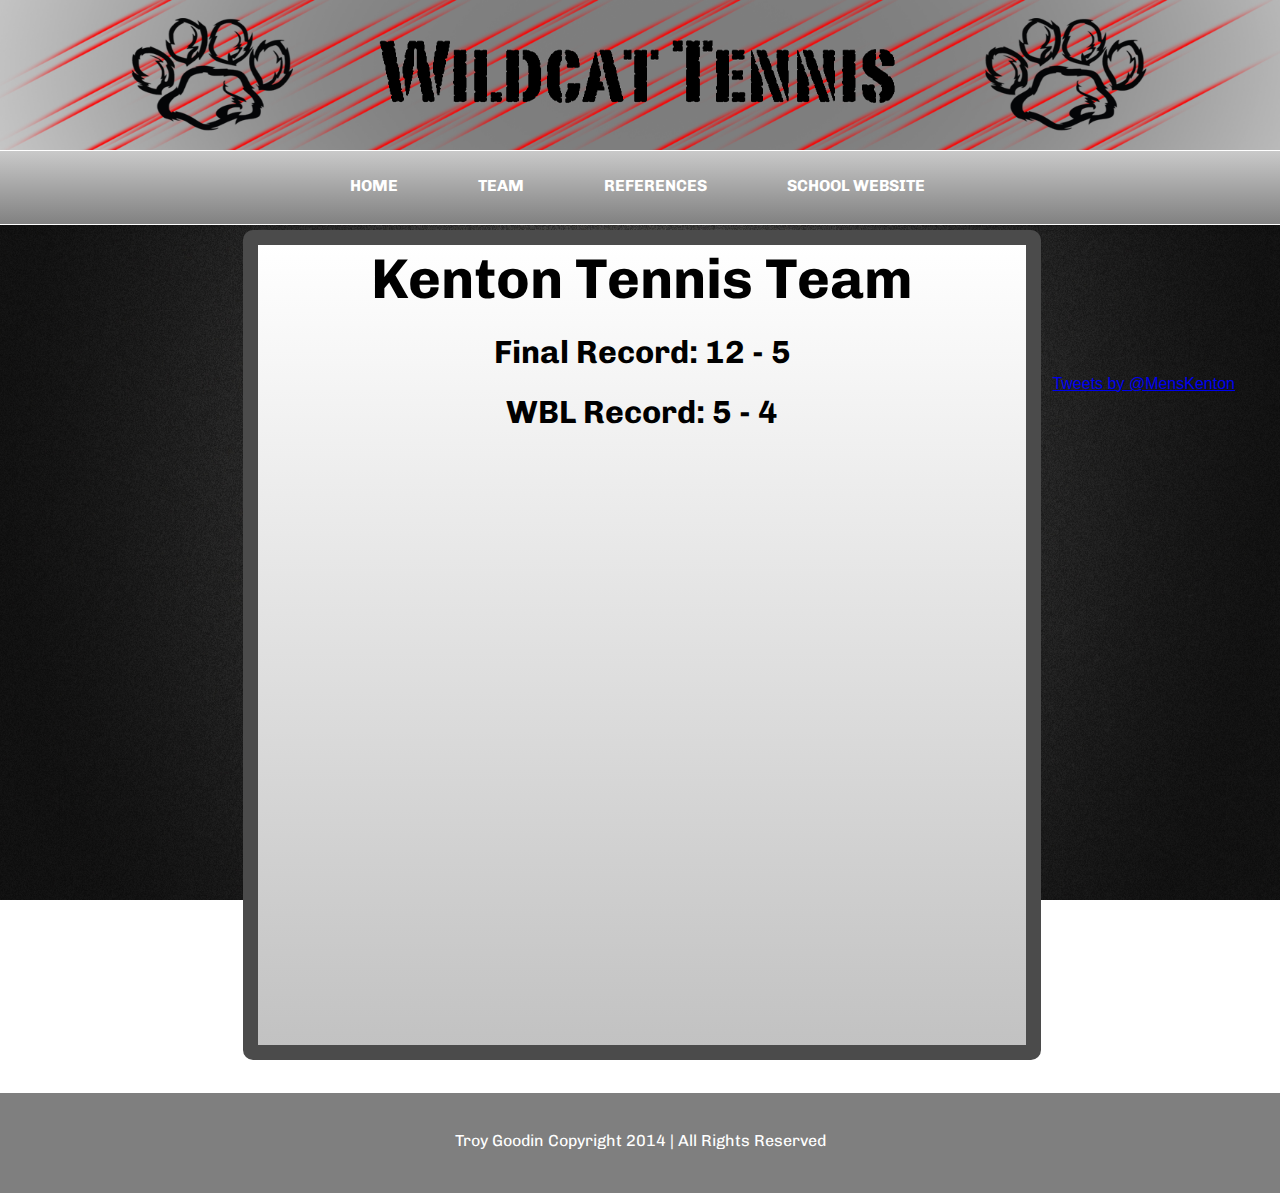
<file: Tennis/index.html>
<!DOCTYPE html>
<html>
<head>
    <link href='http://fonts.googleapis.com/css?family=Chivo:400,900' rel='stylesheet' type='text/css'>
<meta charset="utf-8">
<title></title>
<link rel="stylesheet" type="text/css" href="master_css.css">

</head>
<body>
    <div class="wrapper">
        <div class="pic"><img src="../Pictures/HeaderBackground.png" alt="Header Background" height="100%" width="100%"></div>
        <nav class="topMenu"> 
            <ul>
                <li><a href="index.html">HOME</a></li>
                <li><a href="team.html">TEAM</a>
                    <ul>
                        <li><a href="schedule.html">SCHEDULE</a></li>
                        <li><a href="results.html">RESULTS</a></li>
                        <li><a href="">PLAYERS</a>
                            <ul>
                                <li><a href="">Dale Oates</a></li>
                                <li><a href="">Jake Abbott</a></li>
                                <li><a href="">Troy Goodin</a></li>
                                <li><a href="">Kyle Phillips</a></li>
                                <li><a href="">Kyle Goodin</a></li>
                                <li><a href="">Nic Audette</a></li>
                                <li><a href="">Jared Barrett</a></li>
                                <li><a href="">Avery Collins</a></li>
                                <li><a href="">Brandon<br>"lil johnny" Feltner</a></li>
                            </ul>
                        </li>
                        <li><a href="">COACHES</a>
                            <ul>
                                <li><a href="">Keith Kissling</a>
                                <li><a href="">Jordi Martin</a>
                            </ul>
                        </li>
                     </ul>
                </li>
                <li><a href="references.html">REFERENCES</a></li>
                <li><a href="http://www.kentoncityschools.org/">SCHOOL WEBSITE</a></li>
            </ul>
        </nav>
            <div class="content">
                <h1 class="header">Kenton Tennis Team</h1>
                <h1>Final Record: 12 - 5</h1>
                <h1>WBL Record: 5 - 4</h1>
            </div><!-- Closes content div -->
            <div class="twitter">
            <a class="twitter-timeline" height="500px" href="https://twitter.com/MensKenton" data-widget-id="451174450335993856">Tweets by @MensKenton</a>
        <script>!function(d,s,id){var js,fjs=d.getElementsByTagName(s)[0],p=/^http:/.test(d.location)?'http':'https';if(!d.getElementById(id))              
            {js=d.createElement(s);js.id=id;js.src=p+"://platform.twitter.com/widgets.js";fjs.parentNode.insertBefore(js,fjs);}}(document,"script","twitter-wjs");</script>
                </div><!-- Closes twitter div -->
    <div class="clear">&nbsp; <!-- Don't put content here. This is a layout fix for floated elements. -->
    </div>
    <footer>
        <p id='copyright'><br/><br/>Troy Goodin Copyright 2014 | All Rights Reserved</p>
    </footer>
    </div>
</body>
</html>
</file>
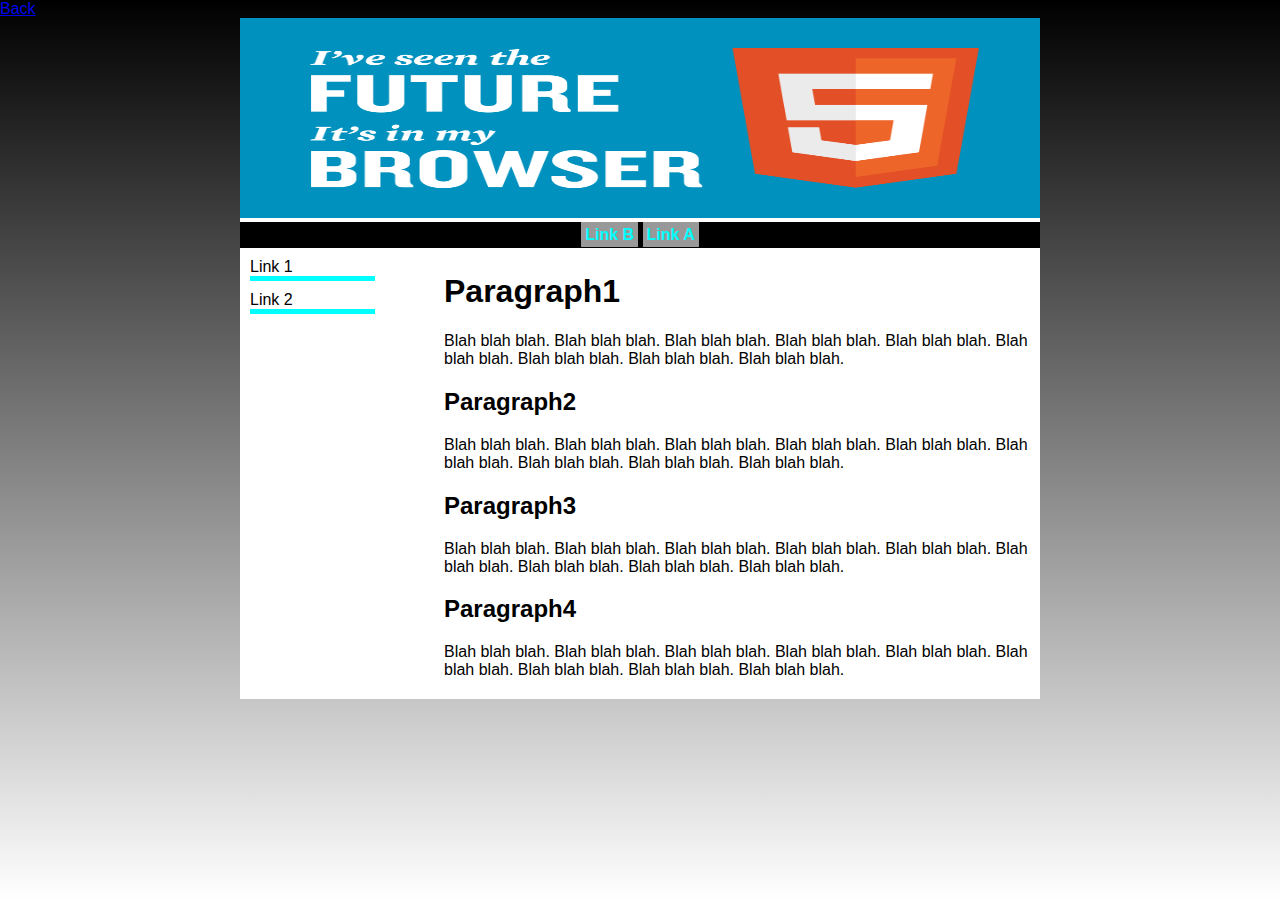
<file: Assignments/Assignment4.html>
<!DOCTYPE html>
<html>
<head>
<meta http-equiv="Content-Type" content="text/html; charset=utf-8"/>
<meta name="author" content="Troy Goodin"/>
<meta name="keywords" content=", html"/>
<meta name="description" content=""/>
	<title>Assignment4</title>
<style type="text/css">
	html{
        min-height: 100%;
    }
    body {
        font-family: Arial, "MS Trebuchet", sans-serif;
        color: #000;
        margin:0;
        background-image: -webkit-linear-gradient(top, #000000 0%, #ffffff 100%);
        background-repeat:no-repeat;
    }	.head{
		color: #fff;
		margin:auto;
	}
	div#container {
		width: 800px;
		margin: auto;
		margin-top: 0;
		background-color: white;
	}
	img.header {
		margin-bottom: 0;
		margin-top: 0;
		width:800px;
		height:200px;
	}
	div#menuHorizontal {
		background-color: #000;
		text-align: center;
	}
	div#menuHorizontal ul {
		list-style-type: none;
		padding: 4px;
		margin: 0 auto 0 auto;
	}
	div#menuHorizontal ul li {
		display: inline;
		margin-left: 0px;
	}
	div#menuHorizontal ul li a {
		background-color: #999;
		font-weight: bold;
		color: #00ffff;
		text-decoration: none;
		padding: 4px;
	}
	div#menuHorizontal ul li a:hover {
		background-color: white;
	}
	div#menuVertical {
		float: left;
		width: 145px;
		padding: 10px;
		background-color: #fff;
	}
	div#menuVertical ul {
		list-style-type: none;
		padding: 0;
		margin: 0;
	}
	div#menuVertical ul li {
		display: block;
		width: 125px;
		border-bottom: solid thick #00ffff;
		margin-bottom: 10px;
	}
	div#menuVertical ul li a {
		text-decoration: none;
		color: #000;
	}
	div#menuVertical ul li a:hover {
		color: #fff;
	}
	div#content {
		margin-left: 200px;
		padding: 4px;
	}
	div#footer {
		clear: both;
		padding: 4px;
	}
</style>

</head>
<body>
<a class="back" href="../">Back</a>
<div id="container">
	<img class="header" src="../Pictures/HTML5.png" />
	<div id="menuHorizontal">
		<ul>
			<li><a href="#styles">Link B</a></li>
			<li><a href="#brands">Link A</a></li>
		</ul>
	</div><!-- closes menu -->

	<div id="menuVertical">
		<ul>
			<li><a href="#">Link 1</a></li>
			<li><a href="#">Link 2</a></li>
			
		</ul>
	</div><!-- closes menu -->
	
	<div id="content">
		<h1>Paragraph1</h1>
		<p>Blah blah blah. Blah blah blah. Blah blah blah. Blah blah blah. Blah blah blah. Blah blah blah. Blah blah blah. Blah blah blah. Blah blah blah.</p>
		
		<h2><a name="Paragraph2">Paragraph2</a></h2>
		<p>Blah blah blah. Blah blah blah. Blah blah blah. Blah blah blah. Blah blah blah. Blah blah blah. Blah blah blah. Blah blah blah. Blah blah blah.</p>
		
		<h2><a name="Paragraph3">Paragraph3</a></h2>
		<p>Blah blah blah. Blah blah blah. Blah blah blah. Blah blah blah. Blah blah blah. Blah blah blah. Blah blah blah. Blah blah blah. Blah blah blah.</p>
		
		<h2><a name="Paragraph4">Paragraph4</a></h2>
		<p>Blah blah blah. Blah blah blah. Blah blah blah. Blah blah blah. Blah blah blah. Blah blah blah. Blah blah blah. Blah blah blah. Blah blah blah.</p>

		
	</div><!-- closes content -->
	
</div><!-- closes container -->
</body>
</html>
</file>
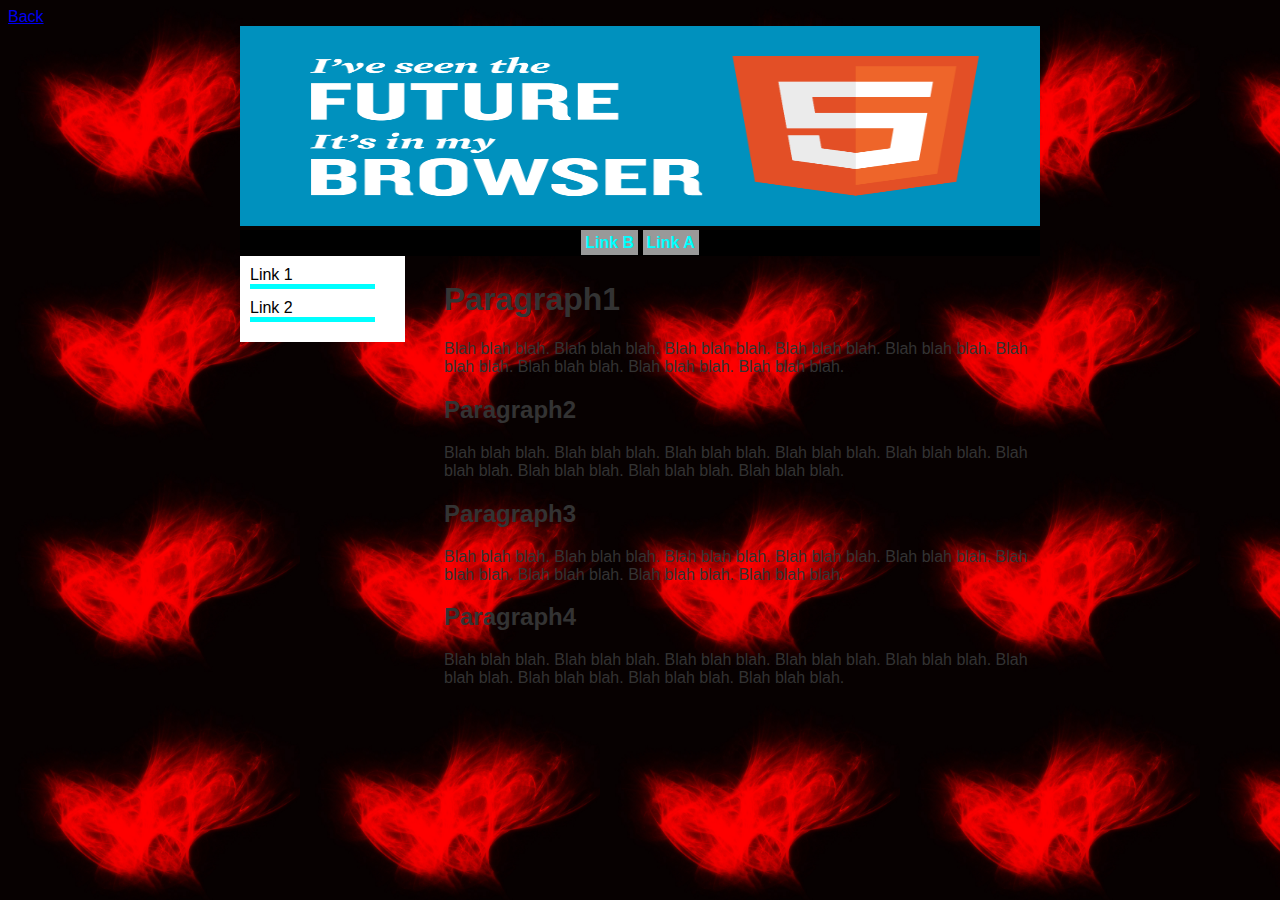
<file: First Website/tiled.html>
<!DOCTYPE html>
<html>
<head>
<meta http-equiv="Content-Type" content="text/html; charset=utf-8"/>
<meta name="author" content="Troy Goodin"/>
<meta name="keywords" content=", html"/>
<meta name="description" content=""/>
	<title>Assignment4</title>
<style type="text/css">
		
		body {
			background:url(centered.jpg);
			background-color: #333333;
			background-size: 300px, 300px;
			color: #333;
			font-family: Arial, Helvetica, sans-serif;
		}
	 a.back {
		text-align: left;
	}
	div#container {
		width: 800px;
		margin: auto;
		margin-top: 0;
	}
	img.header {
		margin-bottom: 0;
		margin-top: 0;
		width:800px;
		height:200px;
	}
	div#menuHorizontal {
		background-color: #000;
		text-align: center;
	}
	div#menuHorizontal ul {
		list-style-type: none;
		padding: 4px;
		margin: 0 auto 0 auto;
	}
	div#menuHorizontal ul li {
		display: inline;
		margin-left: 0px;
	}
	div#menuHorizontal ul li a {
		background-color: #999;
		font-weight: bold;
		color: #00ffff;
		text-decoration: none;
		padding: 4px;
	}
	div#menuHorizontal ul li a:hover {
		background-color: white;
	}
	div#menuVertical {
		float: left;
		width: 145px;
		padding: 10px;
		background-color: #fff;
	}
	div#menuVertical ul {
		list-style-type: none;
		padding: 0;
		margin: 0;
	}
	div#menuVertical ul li {
		display: block;
		width: 125px;
		border-bottom: solid thick #00ffff;
		margin-bottom: 10px;
	}
	div#menuVertical ul li a {
		text-decoration: none;
		color: #000;
	}
	div#menuVertical ul li a:hover {
		color: #fff;
	}
	div#content {
		margin-left: 200px;
		padding: 4px;
	}
	div#footer {
		clear: both;
		padding: 4px;
	}
</style>

</head>
<body>
<a class="back" href="index.html">Back</a>
<div id="container">
	<img class="header" src="../Pictures/HTML5.png" />
	<div id="menuHorizontal">
		<ul>
			<li><a href="#styles">Link B</a></li>
			<li><a href="#brands">Link A</a></li>
		</ul>
	</div><!-- closes menu -->

	<div id="menuVertical">
		<ul>
			<li><a href="#">Link 1</a></li>
			<li><a href="#">Link 2</a></li>
			
		</ul>
	</div><!-- closes menu -->
	
	<div id="content">
		<h1>Paragraph1</h1>
		<p>Blah blah blah. Blah blah blah. Blah blah blah. Blah blah blah. Blah blah blah. Blah blah blah. Blah blah blah. Blah blah blah. Blah blah blah.</p>
		
		<h2><a name="Paragraph2">Paragraph2</a></h2>
		<p>Blah blah blah. Blah blah blah. Blah blah blah. Blah blah blah. Blah blah blah. Blah blah blah. Blah blah blah. Blah blah blah. Blah blah blah.</p>
		
		<h2><a name="Paragraph3">Paragraph3</a></h2>
		<p>Blah blah blah. Blah blah blah. Blah blah blah. Blah blah blah. Blah blah blah. Blah blah blah. Blah blah blah. Blah blah blah. Blah blah blah.</p>
		
		<h2><a name="Paragraph4">Paragraph4</a></h2>
		<p>Blah blah blah. Blah blah blah. Blah blah blah. Blah blah blah. Blah blah blah. Blah blah blah. Blah blah blah. Blah blah blah. Blah blah blah.</p>

		
	</div><!-- closes content -->
	
</div><!-- closes container -->
</body>
</html>
</file>
<file: Tennis/master_css.css>
html{
    margin:0;
    padding:0;
    width:100%;
    min-width: 1100px;
}

body{   
    background-image: url(../Pictures/background.jpg);
    
   background-size:100% 100%;font-family: "Open Sans Condensed", Arial, Helvetica, sans-serif;background-attachment:fixed;
    margin: 0 auto 0 auto;
    text-align: center;
    min-width: 1100px;
    width:100%;
    }
  div.wrapper{
                width: 100%;
                    min-width: 1100px;
                margin: 0 auto 0 auto;
                padding: 0;
            }
        header{
            width: 100%;
                min-width: 1100px;
            text-align: center;
        }
        div.pic{
            height: 150px;
            width: 100%;
            min-width: 1100px;
        }
        nav.topMenu{
                background: #efefef; 
                background: -webkit-linear-gradient(#c9c9c9 0%, #818181 100%);
                background: -o-linear-gradient(#c9c9c9 0%, #818181 100%);
                background: -moz-linear-gradient(#c9c9c9 0%, #818181 100%);
                background: linear-gradient(#c9c9c9 0%, #818181 100%);
                box-shadow: 0px 0px 9px rgba(0,0,0,0.15);
                border-top: solid 1px #fff;
                border-bottom: solid 1px #fff;
        }
            nav.topMenu a{
                -o-transition: all 1s linear;
                -moz-transition: all 1s linear;
                -webkit-transition: all 1s linear;
                transition: all 1s linear;
            }
            nav.topMenu ul{
                margin: 0;
                list-style: none;
                position: relative;
                display: inline-block;
            }
            nav.topMenu > ul{
                width: 660px;
                margin: 0 auto 0 auto;
                padding:0;
            }
            
                nav.topMenu ul:after{
                    content: "";
                    clear: both;
                    display: block;
                }
                nav.topMenu ul li{
                    float: left;
                }
                    nav.topMenu ul li a{
                        font-weight: 700;
                        font-family: 'Chivo', sans-serif;
                        display: block;
                        padding: 25px 40px;
                        color: #fff;
                        text-decoration: none;
                    }
                    nav.topMenu ul li:hover{
                        background: #4b545f;
                        background: -webkit-linear-gradient(#696969 0%,#888 40%);
                        background: -o-linear-gradient(#696969 0%,#888 40%);
                        background: -moz-linear-gradient(#696969 0%,#888 40%);
                        background: linear-gradient(#696969 0%,#888 40%);
                    }
                        nav.topMenu ul li:hover a{
                            color: #000;
                        }
                    nav.topMenu ul ul{
                        display: none;
                        background: #888;
                        border-radius: 0px;
                        padding: 0;
                        position: absolute;
                        top: 100%;
                    }
                        nav.topMenu ul li:hover > ul{
                            display: block;
                        }
                        nav.topMenu ul ul li{
                            float: none;
                            border-top: 1px solid #9a9a9a;
                            border-bottom: 1px solid #696969;
                            position: relative;
                            
                            -o-transition: all 0.5s;
                            -moz-transition: all 0.5s;
                            -webkit-transition: all 0.5s;
                            transition: all 0.5s;
                        }
                            nav.topMenu ul ul li a{
                                padding: 15px 40px;
                                color: #fff !important;
                            }
                            nav.topMenu ul ul li:hover{
                                background: #696969;
                                color: #000;
                            }
                                nav.topMenu ul ul li a:hover{
                                    color: #000 !important;
                                }
                            nav.topMenu ul ul ul{
                                position: absolute;
                                left: 100%;
                                top: 0;
                            }
                                nav.topMenu ul ul ul li{
                                    width: 200px;
                                }
                                    nav.topMenu ul ul ul li a{
                                        color: #fff;
                                    }
                                    nav.topMenu ul ul ul li:hover{

                                    }
                                        nav.topMenu ul ul ul li:hover a{
                                            color: #000;
                                        }
                    div.content{
                        font-family: 'Chivo', sans-serif;
                        background: #fff;
                        background: -webkit-linear-gradient(#fff 0%,#C2C2C2 100%);
                        background: -o-linear-gradient(#fff 0%,#C2C2C2 100%);
                        background: -moz-linear-gradient(#fff 0%,#C2C2C2 100%);
                        background: linear-gradient(#fff 0%,#C2C2C2 100%);
                            min-height: 800px;
                        width: 60%;
                            min-width: 600px;
                        border-radius: 10px;
                        border: solid 15px rgb(75, 75, 75);
                        float: left;
                        margin: 5px 0 0 19%;
                    }
                    div.playersContent{
                        font-family: 'Chivo', sans-serif;
                        background: #fff;
                        background: -webkit-linear-gradient(#696969 0%,#888 40%);
                        background: -o-linear-gradient(#696969 0%,#888 40%);
                        background: -moz-linear-gradient(#696969 0%,#888 40%);
                        background: linear-gradient(#696969 0%,#888 40%);
                        width: 80%;
                            min-width: 600px;
                        border-radius: 10px;
                        border: solid 15px rgb(75, 75, 75);
                        float: left;
                         margin: 25px 0 7px 10px;
                    }
                        div.content h1.header{
                        font-family: 'Chivo', sans-serif;
                        font-size: 350%;
                        margin: 0;
                        }
                        div.content p{
                            width: 75%;
                            margin: 5px auto;
                            text-align: left;
                        }
                        table.results{
                            border: solid 2px black;
                            margin: 10px auto;
                            border-collapse: collapse;
                        }
                            table.results thead{
                                background-color: gray;
                                color: #fff;
                            }
                            table.results td{
                                border: solid 2px black;
                                padding: 5px 45px;
                            }
                            table.results tr:hover{
                                background-color: gray;    
                            }
                        table.players td{
                            border-bottom: solid 1px black;        
                        }
                            table.players td.leftColumn{
                                padding-right: 600px;    
                            }
                        iframe.schedule{
                            width: 100%;
                            height: 800px;
                        }
                        div.content div{
                            width: 100%;
                            min-width: 600px;
                            float: left;
                        }
                            div.content div img{
                                float: left;
                                margin: 50px;
                            }
                div.twitter{
                    float: left;
                    margin: 150px 0 0 5px;
                    width: 195px;
                    height: 700px;
                }
            div.clear {
			clear: both;
			float: none;
		}
            footer{
            width: 100%;
                min-width: 1100px;
            height: 100px;
            background-color: rgba(0, 0, 0, .5);
            margin: 0;
            padding: 0;
            color: white;
        }
            p#copyright{
                margin: auto;
                padding: 0;
                text-align: center;
                font-family: 'Chivo', sans-serif;
            }
</file>
